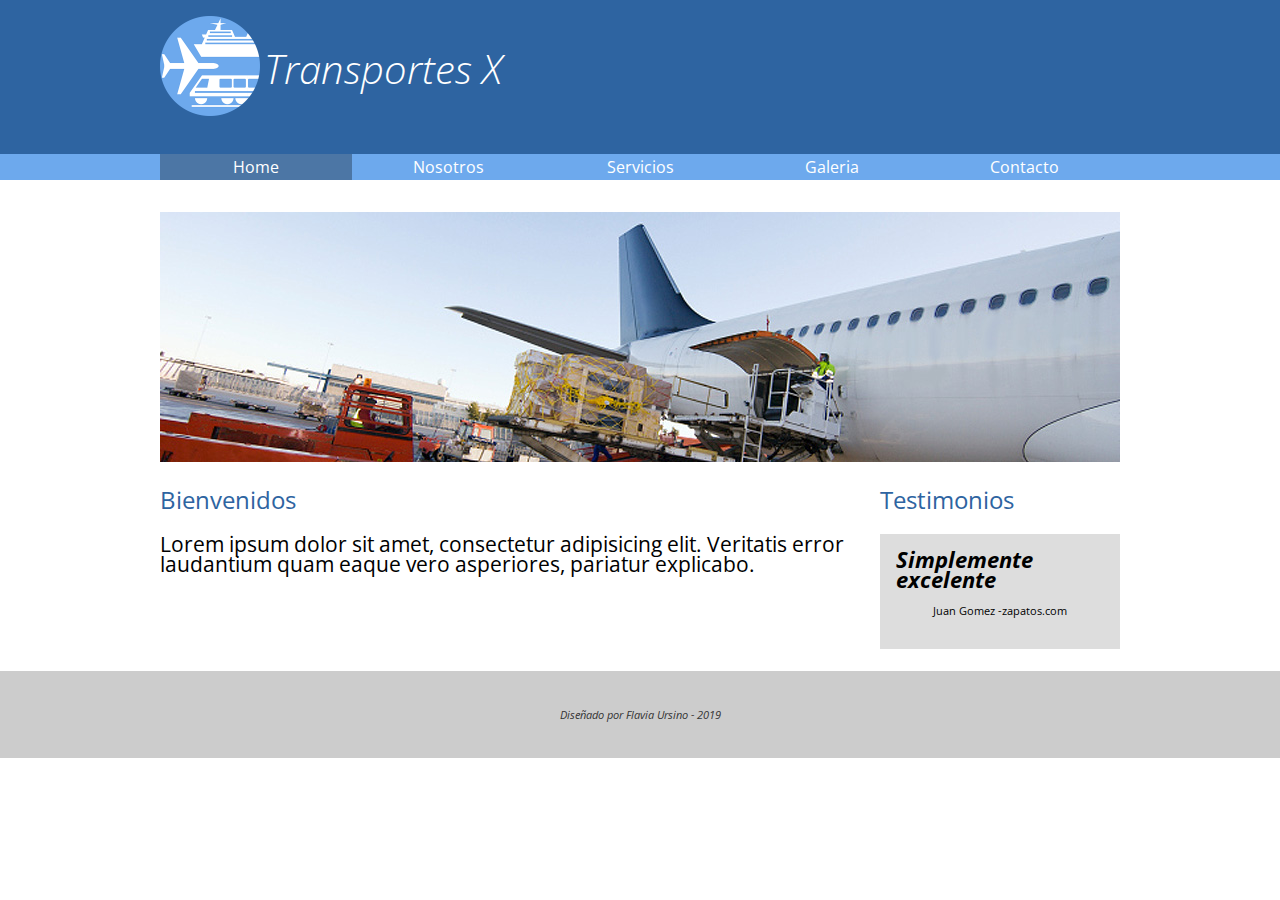
<file: index.html>
<!DOCTYPE html>
<html>
<head>
	<meta charset="utf-8">
	<meta http-equiv="X-UA-Compatible" content="IE=edge">
	<title>Transportes X</title>
	<link href="https://fonts.googleapis.com/css?family=Open+Sans:300,400,700&display=swap" rel="stylesheet">
	<link rel="stylesheet" href="css/normalize.css" />
	<link rel="stylesheet" href="css/transportes.css" />
</head>
<body>

	<header>
		<div class="holder">
			<div class="logo">
				<img src="img/logo.png" width="100" alt="Transportes X">
				<h1>Transportes X</h1>
			</div>
			<!-- <div class="redes">
				iconos
			</div>	 -->
		</div>
	</header>


	<nav>
		<div class="holder">
			<ul>
				<li><a class="activo" href="index.html">Home</a></li><li><a href="nosotros.html">Nosotros</a></li><li><a href="servicios.html">Servicios</a></li><li><a href="galeria.html">Galeria</a></li><li><a href="contacto.php">Contacto</a></li>
			</ul>
		</div>
	</nav>
	<section class="holder">
		<div class="homeimg">
			<img src="img/home/img01.jpg" alt="avion" />
		</div>
		<div class="columnas">
			<div class="bienvenidos left">
				<h2>Bienvenidos</h2>
				<p>Lorem ipsum dolor sit amet, consectetur adipisicing elit. Veritatis error laudantium quam eaque vero asperiores, pariatur explicabo.
				</p>
			</div>
			<div class="testimonios right">
				<h2>Testimonios</h2>
				<div class="testimonio">
					<span class="cita">Simplemente excelente</span>
					<span class="autor">Juan Gomez -zapatos.com</span>				
				</div>
			</div>
		</div>
	</section>
	<footer>
		<p>Diseñado por Flavia Ursino - 2019</p>
	</footer>


</body>
</html>
</file>
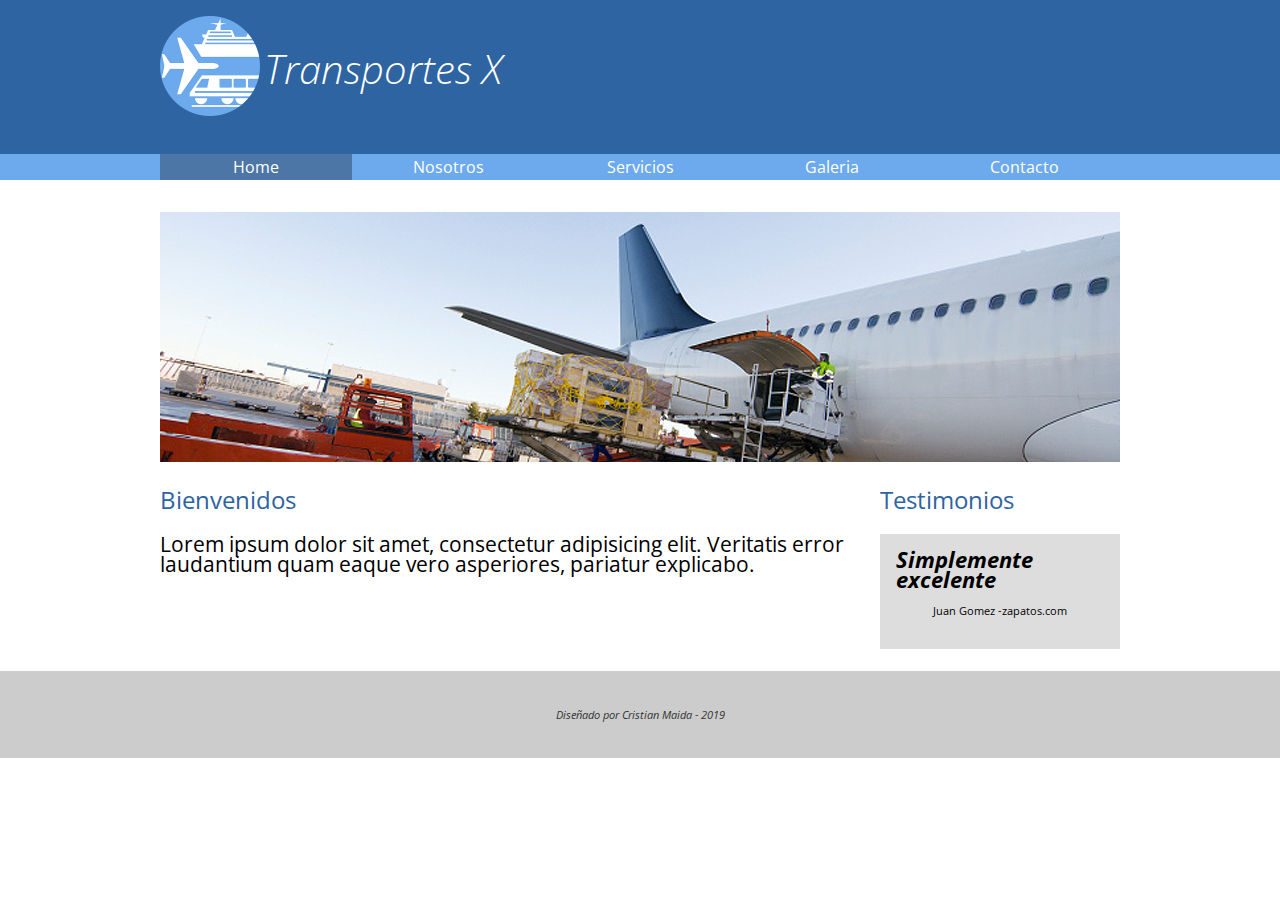
<file: docs/index.html>
<!DOCTYPE html>
<html>
<head>
	<meta charset="utf-8">
	<meta http-equiv="X-UA-Compatible" content="IE=edge">
	<title>Transportes X</title>
	<link href="https://fonts.googleapis.com/css?family=Open+Sans:300,400,700&display=swap" rel="stylesheet">
	<link rel="stylesheet" href="css/normalize.css" />
	<link rel="stylesheet" href="css/transportes.css" />
</head>
<body>

	<header>
		<div class="holder">
			<div class="logo">
				<img src="img/logo.png" width="100" alt="Transportes X">
				<h1>Transportes X</h1>
			</div>
			<!-- <div class="redes">
				iconos
			</div>	 -->
		</div>
	</header>


	<nav>
		<div class="holder">
			<ul>
				<li><a class="activo" href="index.html">Home</a></li><li><a href="nosotros.html">Nosotros</a></li><li><a href="servicios.html">Servicios</a></li><li><a href="galeria.html">Galeria</a></li><li><a href="contacto.html">Contacto</a></li>
			</ul>
		</div>
	</nav>
	<section class="holder">
		<div class="homeimg">
			<img src="img/home/img01.jpg" alt="avion" />
		</div>
		<div class="columnas">
			<div class="bienvenidos left">
				<h2>Bienvenidos</h2>
				<p>Lorem ipsum dolor sit amet, consectetur adipisicing elit. Veritatis error laudantium quam eaque vero asperiores, pariatur explicabo.
				</p>
			</div>
			<div class="testimonios right">
				<h2>Testimonios</h2>
				<div class="testimonio">
					<span class="cita">Simplemente excelente</span>
					<span class="autor">Juan Gomez -zapatos.com</span>				
				</div>
			</div>
		</div>
	</section>
	<footer>
		<p>Diseñado por Cristian Maida - 2019</p>
	</footer>


</body>
</html>
</file>
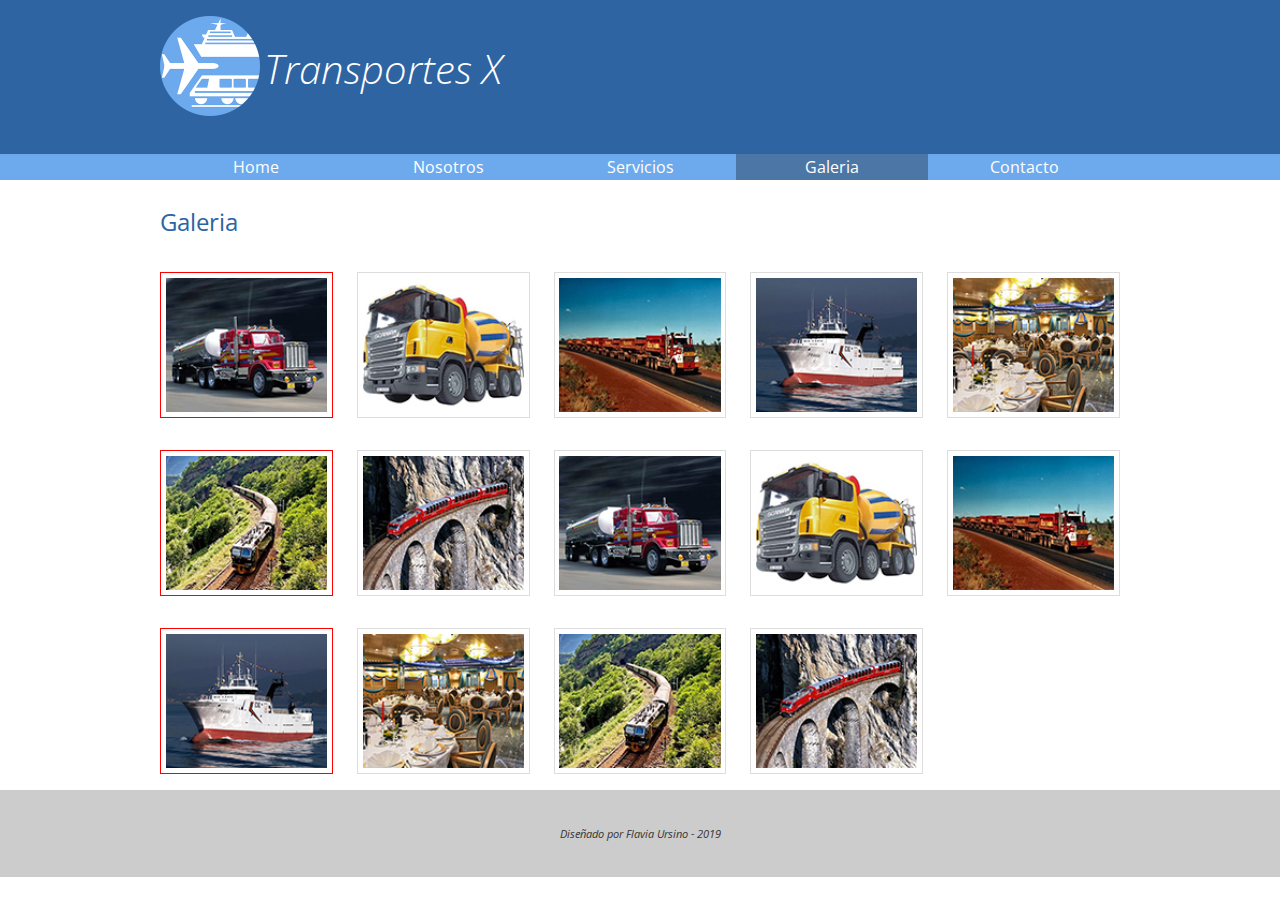
<file: galeria.html>
<!DOCTYPE html>
<html>
<head>
	<meta charset="utf-8">
	<meta http-equiv="X-UA-Compatible" content="IE=edge">
	<title>Transportes X</title>
	<link href="https://fonts.googleapis.com/css?family=Open+Sans:300,400,700&display=swap" rel="stylesheet">
	<link rel="stylesheet" href="css/normalize.css" />
	<link rel="stylesheet" href="css/transportes.css" />
</head>
<body>

	<header>
		<div class="holder">
			<div class="logo">
				<img src="img/logo.png" width="100" alt="Transportes X">
				<h1>Transportes X</h1>
			</div>
			<!-- <div class="redes">
				iconos
			</div>	 -->
		</div>
	</header>


	<nav>
		<div class="holder">
			<ul>
				<li><a href="index.html">Home</a></li><li><a  href="nosotros.html">Nosotros</a></li><li><a href="servicios.html">Servicios</a></li><li><a class="activo" href="galeria.html">Galeria</a></li><li><a href="contacto.php">Contacto</a></li>
			</ul>
		</div>
	</nav>
	<section class="holder">
		<h2>Galeria</h2>
		<div class="galeria">
			<div class="foto">
				<img src="img/galeria/ch/img01.jpg" alt="foto1" />
			</div>
			<div class="foto">
				<img src="img/galeria/ch/img02.jpg" alt="foto2" />
			</div>
			<div class="foto">
				<img src="img/galeria/ch/img03.jpg" alt="foto3" />
			</div>
			<div class="foto">
				<img src="img/galeria/ch/img04.jpg" alt="foto4" />
			</div>
			<div class="foto">
				<img src="img/galeria/ch/img05.jpg" alt="foto5" />
			</div>
			<div class="foto">
				<img src="img/galeria/ch/img06.jpg" alt="foto6" />
			</div>
			<div class="foto">
				<img src="img/galeria/ch/img07.jpg" alt="foto7" />
			</div>
			<div class="foto">
				<img src="img/galeria/ch/img01.jpg" alt="foto1" />
			</div>
			<div class="foto">
				<img src="img/galeria/ch/img02.jpg" alt="foto2" />
			</div>
			<div class="foto">
				<img src="img/galeria/ch/img03.jpg" alt="foto3" />
			</div>
			<div class="foto">
				<img src="img/galeria/ch/img04.jpg" alt="foto4" />
			</div>
			<div class="foto">
				<img src="img/galeria/ch/img05.jpg" alt="foto5" />
			</div>
			<div class="foto">
				<img src="img/galeria/ch/img06.jpg" alt="foto6" />
			</div>
			<div class="foto">
				<img src="img/galeria/ch/img07.jpg" alt="foto7" />
			</div>

			
		</div>
		
		
			
		
	</section>
	<footer>
		<p>Diseñado por Flavia Ursino - 2019</p>
	</footer>


</body>
</html>
</file>
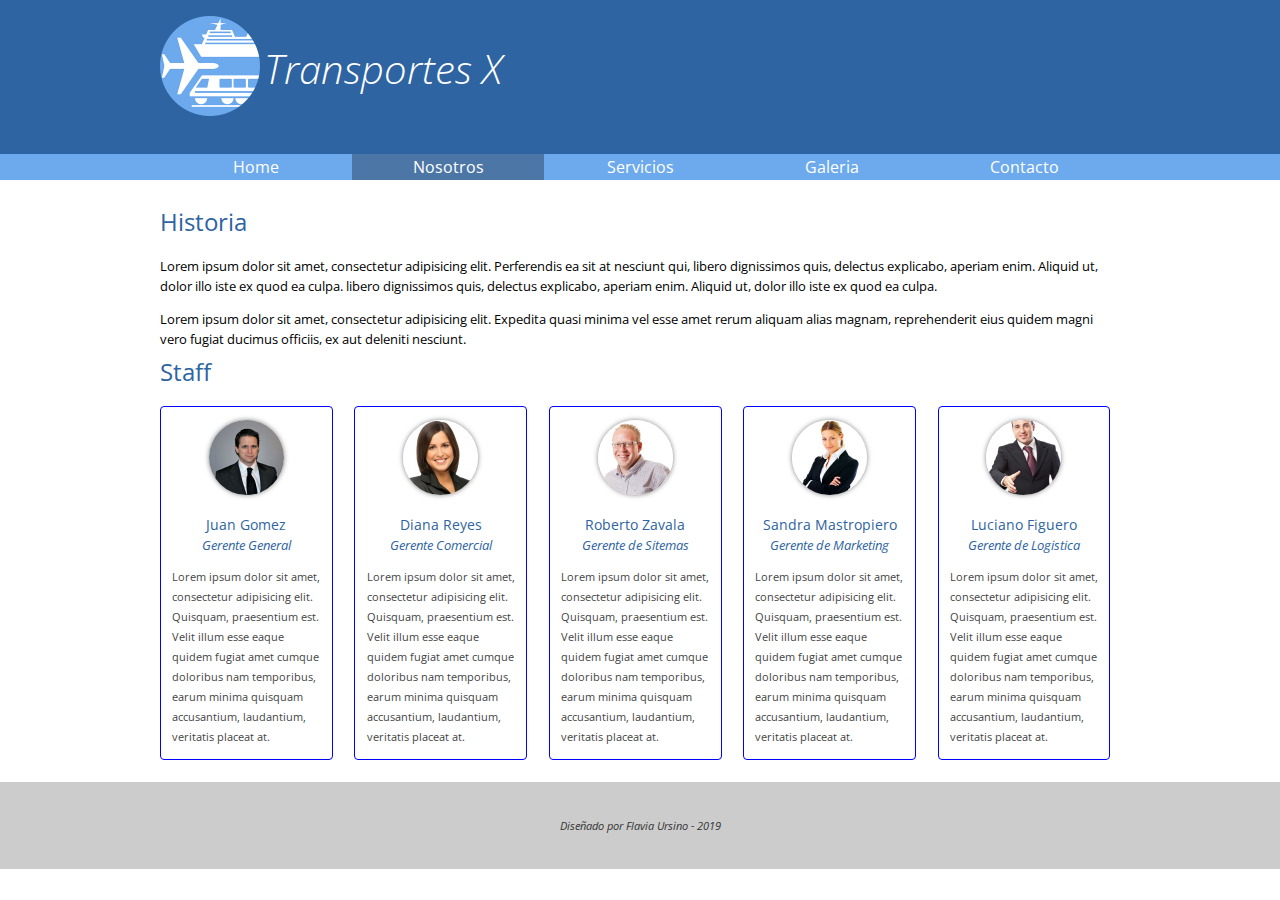
<file: nosotros.html>
<!DOCTYPE html>
<html>
<head>
	<meta charset="utf-8">
	<meta http-equiv="X-UA-Compatible" content="IE=edge">
	<title>Transportes X</title>
	<link href="https://fonts.googleapis.com/css?family=Open+Sans:300,400,700&display=swap" rel="stylesheet">
	<link rel="stylesheet" href="css/normalize.css" />
	<link rel="stylesheet" href="css/transportes.css" />
</head>
<body>

	<header>
		<div class="holder">
			<div class="logo">
				<img src="img/logo.png" width="100" alt="Transportes X">
				<h1>Transportes X</h1>
			</div>
			<!-- <div class="redes">
				iconos
			</div>	 -->
		</div>
	</header>


	<nav>
		<div class="holder">
			<ul>
				<li><a href="index.html">Home</a></li><li><a class="activo" href="nosotros.html">Nosotros</a></li><li><a href="servicios.html">Servicios</a></li><li><a href="galeria.html">Galeria</a></li><li><a href="contacto.php">Contacto</a></li>
			</ul>
		</div>
	</nav>
	<section class="holder">
		<div class="historia">
			<h2>Historia</h2>
			<p>Lorem ipsum dolor sit amet, consectetur adipisicing elit. Perferendis ea sit at nesciunt qui, libero dignissimos quis, delectus explicabo, aperiam enim. Aliquid ut, dolor illo iste ex quod ea culpa. libero dignissimos quis, delectus explicabo, aperiam enim. Aliquid ut, dolor illo iste ex quod ea culpa.</p>
			<p>Lorem ipsum dolor sit amet, consectetur adipisicing elit. Expedita quasi minima vel esse amet rerum aliquam alias magnam, reprehenderit eius quidem magni vero fugiat ducimus officiis, ex aut deleniti nesciunt.</p>
		</div>
		<div class="staff">
			<h2>Staff</h2>
			<div class="personas">
				<div class="persona">
					<figure>
						<img src="img/nosotros/nosotros1.jpg" width="75" alt="nombre">
					</figure>
					<h5>Juan Gomez</h5>
					<h6>Gerente General</h6>
					<p>Lorem ipsum dolor sit amet, consectetur adipisicing elit. Quisquam, praesentium est. Velit illum esse eaque quidem fugiat amet cumque doloribus nam temporibus, earum minima quisquam accusantium, laudantium, veritatis placeat at.</p>
				</div>
				<div class="persona">
					<figure>
						<img src="img/nosotros/nosotros2.jpg" width="75" alt="nombre">
					</figure>
					<h5>Diana Reyes</h5>
					<h6>Gerente Comercial</h6>
					<p>Lorem ipsum dolor sit amet, consectetur adipisicing elit. Quisquam, praesentium est. Velit illum esse eaque quidem fugiat amet cumque doloribus nam temporibus, earum minima quisquam accusantium, laudantium, veritatis placeat at.</p>
				</div>
				<div class="persona">
					<figure>
						<img src="img/nosotros/nosotros3.jpg" width="75" alt="nombre">
					</figure>
					<h5>Roberto Zavala</h5>
					<h6>Gerente de Sitemas</h6>
					<p>Lorem ipsum dolor sit amet, consectetur adipisicing elit. Quisquam, praesentium est. Velit illum esse eaque quidem fugiat amet cumque doloribus nam temporibus, earum minima quisquam accusantium, laudantium, veritatis placeat at.</p>
				</div>
				<div class="persona">
					<figure>
						<img src="img/nosotros/nosotros4.jpg" width="75" alt="nombre">
					</figure>
					<h5>Sandra Mastropiero</h5>
					<h6>Gerente de Marketing</h6>
					<p>Lorem ipsum dolor sit amet, consectetur adipisicing elit. Quisquam, praesentium est. Velit illum esse eaque quidem fugiat amet cumque doloribus nam temporibus, earum minima quisquam accusantium, laudantium, veritatis placeat at.</p>
				</div>
				<div class="persona">
					<figure>
						<img src="img/nosotros/nosotros5.jpg" width="75" alt="nombre">
					</figure>
					<h5>Luciano Figuero</h5>
					<h6>Gerente de Logistica</h6>
					<p>Lorem ipsum dolor sit amet, consectetur adipisicing elit. Quisquam, praesentium est. Velit illum esse eaque quidem fugiat amet cumque doloribus nam temporibus, earum minima quisquam accusantium, laudantium, veritatis placeat at.</p>
				</div>
			</div>
		</div>

	</section>
	<footer>
		<p>Diseñado por Flavia Ursino - 2019</p>
	</footer>


</body>
</html>
</file>
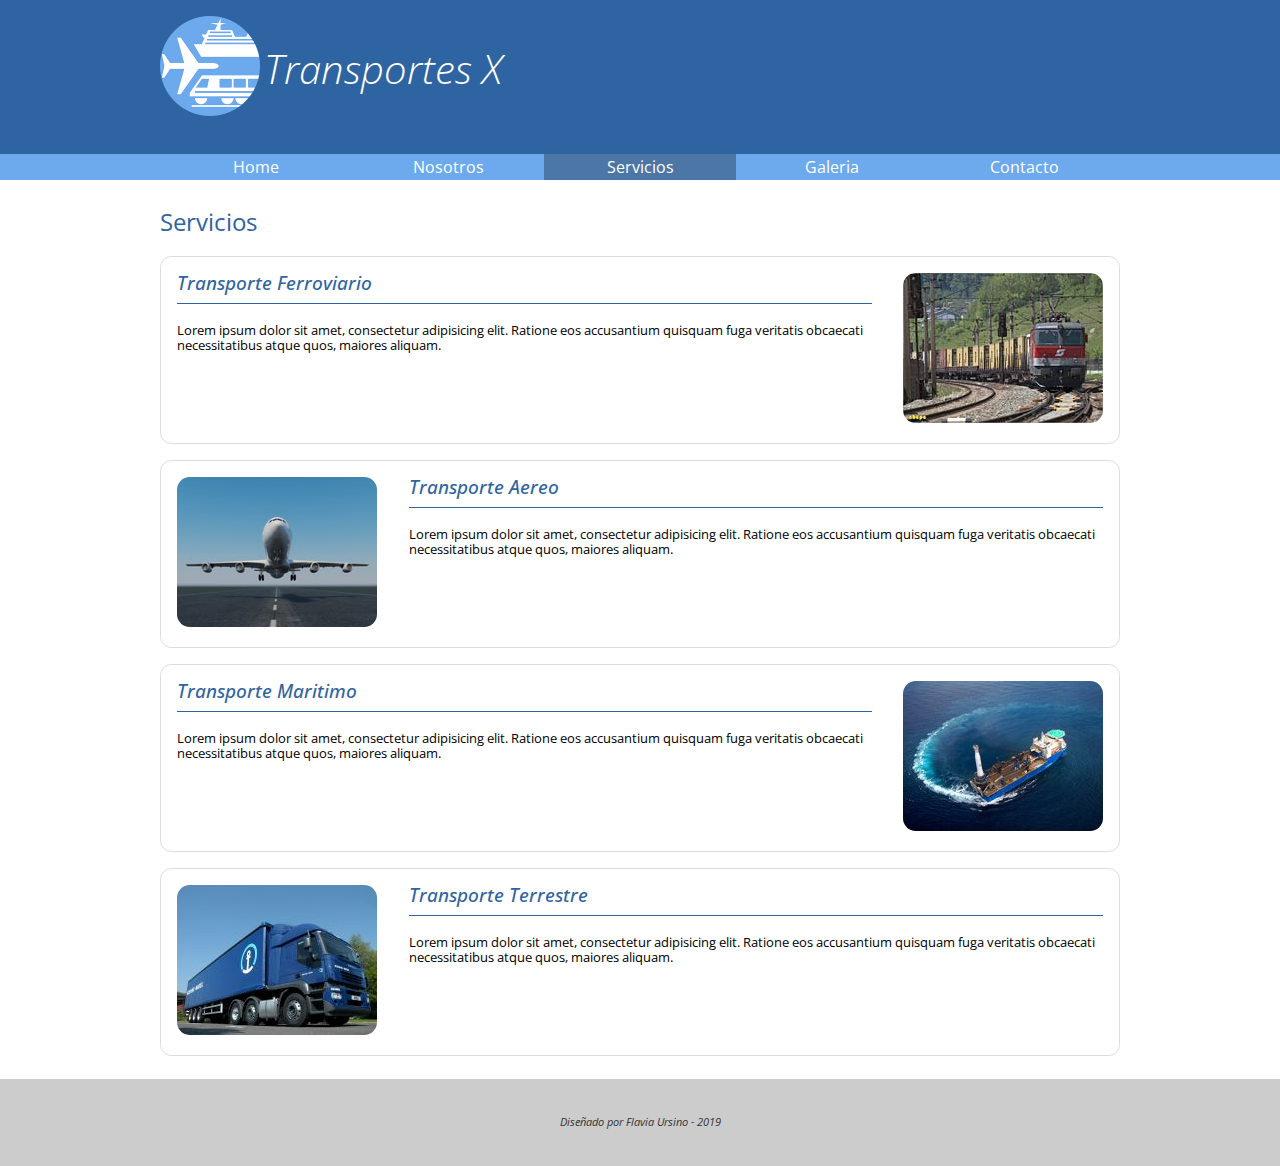
<file: servicios.html>
<!DOCTYPE html>
<html>
<head>
	<meta charset="utf-8">
	<meta http-equiv="X-UA-Compatible" content="IE=edge">
	<title>Transportes X</title>
	<link href="https://fonts.googleapis.com/css?family=Open+Sans:300,400,700&display=swap" rel="stylesheet">
	<link rel="stylesheet" href="css/normalize.css" />
	<link rel="stylesheet" href="css/transportes.css" />
</head>
<body>

	<header>
		<div class="holder">
			<div class="logo">
				<img src="img/logo.png" width="100" alt="Transportes X">
				<h1>Transportes X</h1>
			</div>
			<!-- <div class="redes">
				iconos
			</div>	 -->
		</div>
	</header>


	<nav>
		<div class="holder">
			<ul>
				<li><a href="index.html">Home</a></li><li><a  href="nosotros.html">Nosotros</a></li><li><a class="activo" href="servicios.html">Servicios</a></li><li><a href="galeria.html">Galeria</a></li><li><a href="contacto.php">Contacto</a></li>
			</ul>
		</div>
	</nav>
	<section class="holder">
		<h2>Servicios</h2>
		
		<div class="servicio">
			<figure>
				<img src="img/servicios/ferroviario.jpg" alt="Tren">
			</figure>
			<div class="info">
				<h4>Transporte Ferroviario</h4>
				<p>Lorem ipsum dolor sit amet, consectetur adipisicing elit. Ratione eos accusantium quisquam fuga veritatis obcaecati necessitatibus atque quos, maiores aliquam.</p>
			</div>
		</div>
		<div class="servicio">
			<figure>
				<img src="img/servicios/aereo.jpg" alt="Avión">
			</figure>
			<div class="info">
				<h4>Transporte Aereo</h4>
				<p>Lorem ipsum dolor sit amet, consectetur adipisicing elit. Ratione eos accusantium quisquam fuga veritatis obcaecati necessitatibus atque quos, maiores aliquam.</p>
			</div>
		</div>
		<div class="servicio">
			<figure>
				<img src="img/servicios/maritimo.jpg" alt="Barco">
			</figure>
			<div class="info">
				<h4>Transporte Maritimo</h4>
				<p>Lorem ipsum dolor sit amet, consectetur adipisicing elit. Ratione eos accusantium quisquam fuga veritatis obcaecati necessitatibus atque quos, maiores aliquam.</p>
			</div>
		</div>
		<div class="servicio">
			<figure>
				<img src="img/servicios/terrestre.jpg" alt="camión">
			</figure>
			<div class="info">
				<h4>Transporte Terrestre</h4>
				<p>Lorem ipsum dolor sit amet, consectetur adipisicing elit. Ratione eos accusantium quisquam fuga veritatis obcaecati necessitatibus atque quos, maiores aliquam.</p>
			</div>
		</div>
	</section>
	<footer>
		<p>Diseñado por Flavia Ursino - 2019</p>
	</footer>


</body>
</html>
</file>
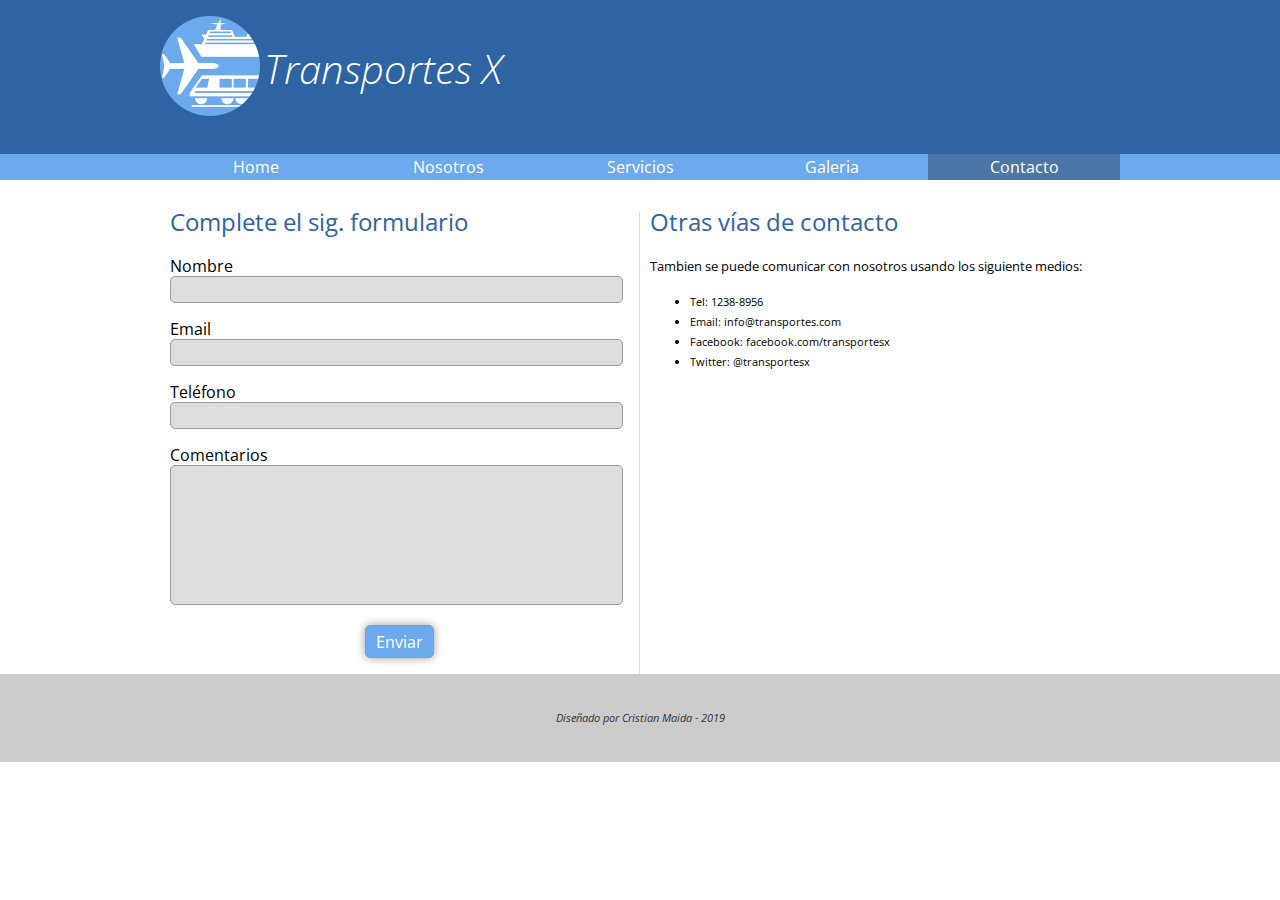
<file: docs/contacto.html>
<!DOCTYPE html>
<html>
<head>
	<meta charset="utf-8">
	<meta http-equiv="X-UA-Compatible" content="IE=edge">
	<title>Transportes X</title>
	<link href="https://fonts.googleapis.com/css?family=Open+Sans:300,400,700&display=swap" rel="stylesheet">
	<link rel="stylesheet" href="css/normalize.css" />
	<link rel="stylesheet" href="css/transportes.css" />
</head>
<body>

	<header>
		<div class="holder">
			<div class="logo">
				<img src="img/logo.png" width="100" alt="Transportes X">
				<h1>Transportes X</h1>
			</div>
			<!-- <div class="redes">
				iconos
			</div>	 -->
		</div>
	</header>


	<nav>
		<div class="holder">
			<ul>
				<li><a href="index.html">Home</a></li><li><a  href="nosotros.html">Nosotros</a></li><li><a href="servicios.html">Servicios</a></li><li><a  href="galeria.html">Galeria</a></li><li><a class="activo" href="contacto.html">Contacto</a></li>
			</ul>
		</div>
	</nav>
	<section class="holder">
		<div class="columna left">
			<h2>Complete el sig. formulario</h2>
			<form action="" method="" class="formulario">
				<p>
					<label for="nombre">Nombre</label>
					<input type="text" id="nombre">
				</p>
				<p>
					<label for="email">Email</label>
					<input type="text" id="email">
				</p>
				<p>
					<label for="tel">Teléfono</label>
					<input type="text" id="tel">
				</p>
				<p>
					<label for="comentario">Comentarios</label>
					<textarea id="comentario"></textarea>
				</p>
				<p class="acciones">
					<input type="submit" value="Enviar">
				</p>
			</form>
		</div>

		<div class="columna right">
			<h2>Otras vías de contacto</h2>
			<p>Tambien se puede comunicar con nosotros usando los siguiente medios:</p>
			<ul>
				<li>Tel: 1238-8956</li>
				<li>Email: info@transportes.com</li>
				<li>Facebook: facebook.com/transportesx</li>
				<li>Twitter: @transportesx</li>
			</ul>
			
		</div>

		
				
		
	</section>
	<footer>
		<p>Diseñado por Cristian Maida - 2019</p>
	</footer>


</body>
</html>
</file>
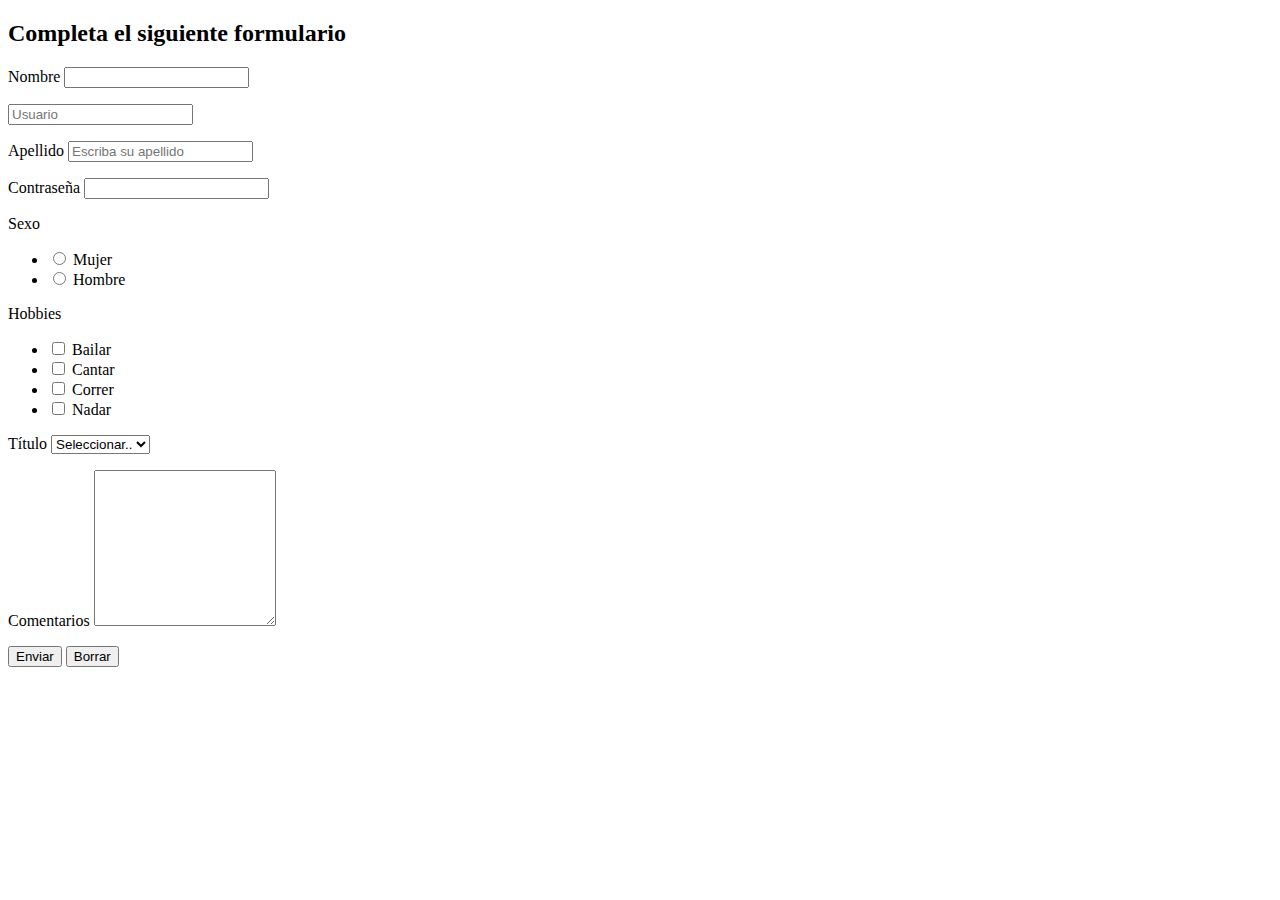
<file: docs/formulario.html>
<!DOCTYPE html>
<html>
<head>
	<meta charset="utf-8" />
	<meta http-equiv="X-UA-Compatible" content="IE=edge"/>
	<title>Etiquetas Formulario</title>
	<link rel="stylesheet" href="" />
</head>
<body>
	<h2>Completa el siguiente formulario</h2>
	<form action="" method="">
		<p>
			<label for="nom">Nombre</label>
			<input type="text" name="" id="nom" />
		</p>
		<p>
		<input type="text" name="" placeholder="Usuario" />
		</p>
		<p>
			<label for="">Apellido</label>
			<input type="text" name="" placeholder="Escriba su apellido" />
		</p>
		<p>
			<label for="">Contraseña</label>
			<input type="password" name="" />

		</p>

		<p>
			<label>Sexo</label>
			<ul>
				<li>
					<input type="radio" name="sexo" value="mujer" />
					<label for="">Mujer</label>
				</li>
				<li>
					<input type="radio" name="sexo" value="hombre" />
					<label for="">Hombre</label>
				</li>
			</ul>
		</p>
		<p>
			<label for="">Hobbies</label>
			<ul>
				<li>
					<input type="checkbox" name="hobbies[]" value="bailar" />
					<label for="">Bailar</label>
				</li>
				<li>
					<input type="checkbox" name="hobbies[]" value="cantar" />
					<label for="">Cantar</label>
				</li>
				<li>
					<input type="checkbox" name="hobbies[]" value="correr" />
					<label for="">Correr</label>
				</li>
				<li>
					<input type="checkbox" name="hobbies[]" value="nadar" />
					<label for="">Nadar</label>
				</li>
			</ul>

		</p>
		<p>
			<label for="">Título</label>
			<select name="">
				<option value="defecto">Seleccionar..</option>
				<option value="primario">Primario</option>
				<option value="secundario">Secundario</option>
				<option value="terciario">Terciario</option>

				<option value="universitario">Universitario</option>

			</select>
		</p>

		<p>
			<label>Comentarios</label>
			<textarea name="" rows="10"></textarea>	
		</p>
		<p>
			<input type="submit" value="Enviar" />
			<input type="reset" value="Borrar" />
		</p>
		
	</form>
	
</body>
</html>
</file>
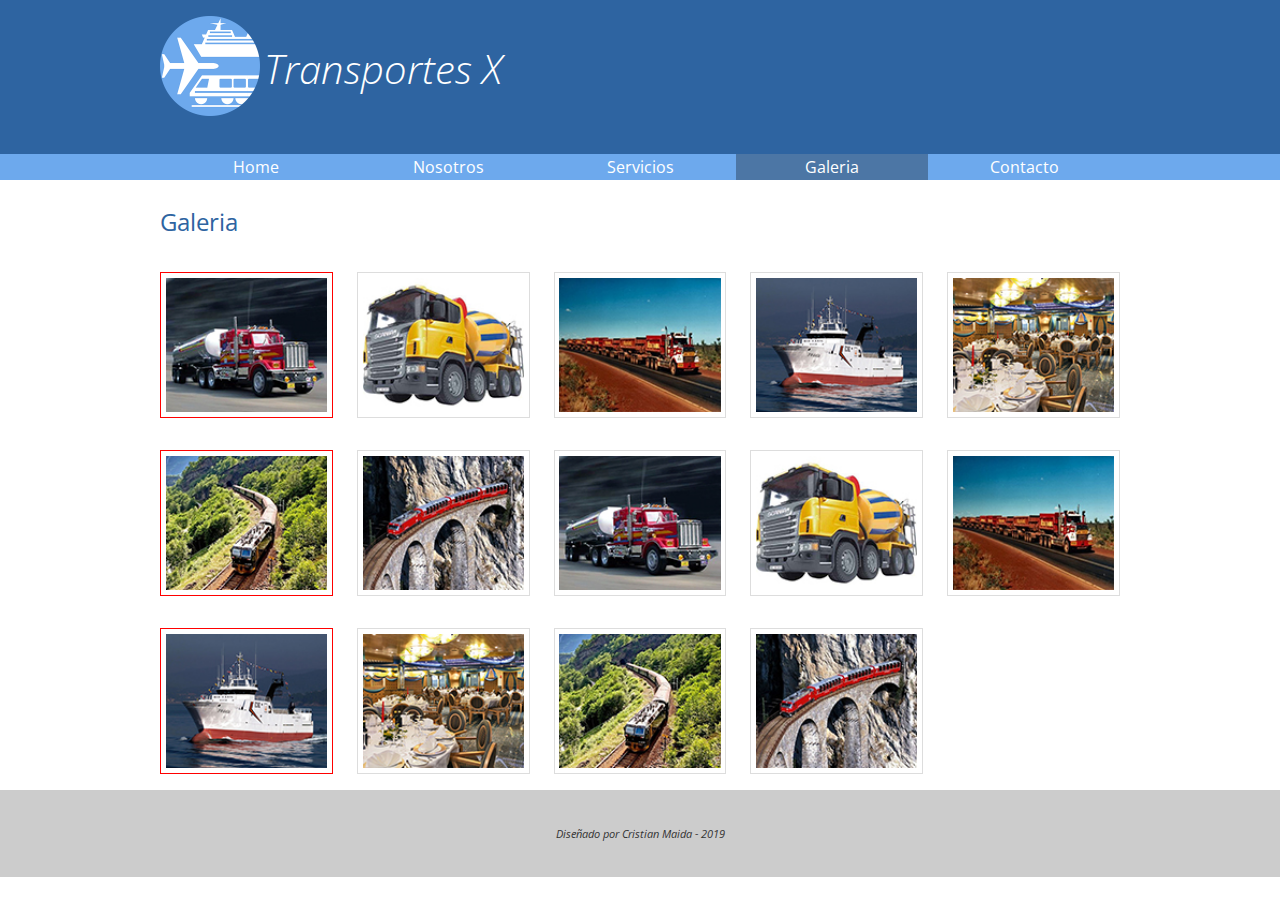
<file: docs/galeria.html>
<!DOCTYPE html>
<html>
<head>
	<meta charset="utf-8">
	<meta http-equiv="X-UA-Compatible" content="IE=edge">
	<title>Transportes X</title>
	<link href="https://fonts.googleapis.com/css?family=Open+Sans:300,400,700&display=swap" rel="stylesheet">
	<link rel="stylesheet" href="css/normalize.css" />
	<link rel="stylesheet" href="css/transportes.css" />
</head>
<body>

	<header>
		<div class="holder">
			<div class="logo">
				<img src="img/logo.png" width="100" alt="Transportes X">
				<h1>Transportes X</h1>
			</div>
			<!-- <div class="redes">
				iconos
			</div>	 -->
		</div>
	</header>


	<nav>
		<div class="holder">
			<ul>
				<li><a href="index.html">Home</a></li><li><a  href="nosotros.html">Nosotros</a></li><li><a href="servicios.html">Servicios</a></li><li><a class="activo" href="galeria.html">Galeria</a></li><li><a href="contacto.html">Contacto</a></li>
			</ul>
		</div>
	</nav>
	<section class="holder">
		<h2>Galeria</h2>
		<div class="galeria">
			<div class="foto">
				<img src="img/galeria/ch/img01.jpg" alt="foto1" />
			</div>
			<div class="foto">
				<img src="img/galeria/ch/img02.jpg" alt="foto2" />
			</div>
			<div class="foto">
				<img src="img/galeria/ch/img03.jpg" alt="foto3" />
			</div>
			<div class="foto">
				<img src="img/galeria/ch/img04.jpg" alt="foto4" />
			</div>
			<div class="foto">
				<img src="img/galeria/ch/img05.jpg" alt="foto5" />
			</div>
			<div class="foto">
				<img src="img/galeria/ch/img06.jpg" alt="foto6" />
			</div>
			<div class="foto">
				<img src="img/galeria/ch/img07.jpg" alt="foto7" />
			</div>
			<div class="foto">
				<img src="img/galeria/ch/img01.jpg" alt="foto1" />
			</div>
			<div class="foto">
				<img src="img/galeria/ch/img02.jpg" alt="foto2" />
			</div>
			<div class="foto">
				<img src="img/galeria/ch/img03.jpg" alt="foto3" />
			</div>
			<div class="foto">
				<img src="img/galeria/ch/img04.jpg" alt="foto4" />
			</div>
			<div class="foto">
				<img src="img/galeria/ch/img05.jpg" alt="foto5" />
			</div>
			<div class="foto">
				<img src="img/galeria/ch/img06.jpg" alt="foto6" />
			</div>
			<div class="foto">
				<img src="img/galeria/ch/img07.jpg" alt="foto7" />
			</div>

			
		</div>
		
		
			
		
	</section>
	<footer>
		<p>Diseñado por Cristian Maida - 2019</p>
	</footer>


</body>
</html>
</file>
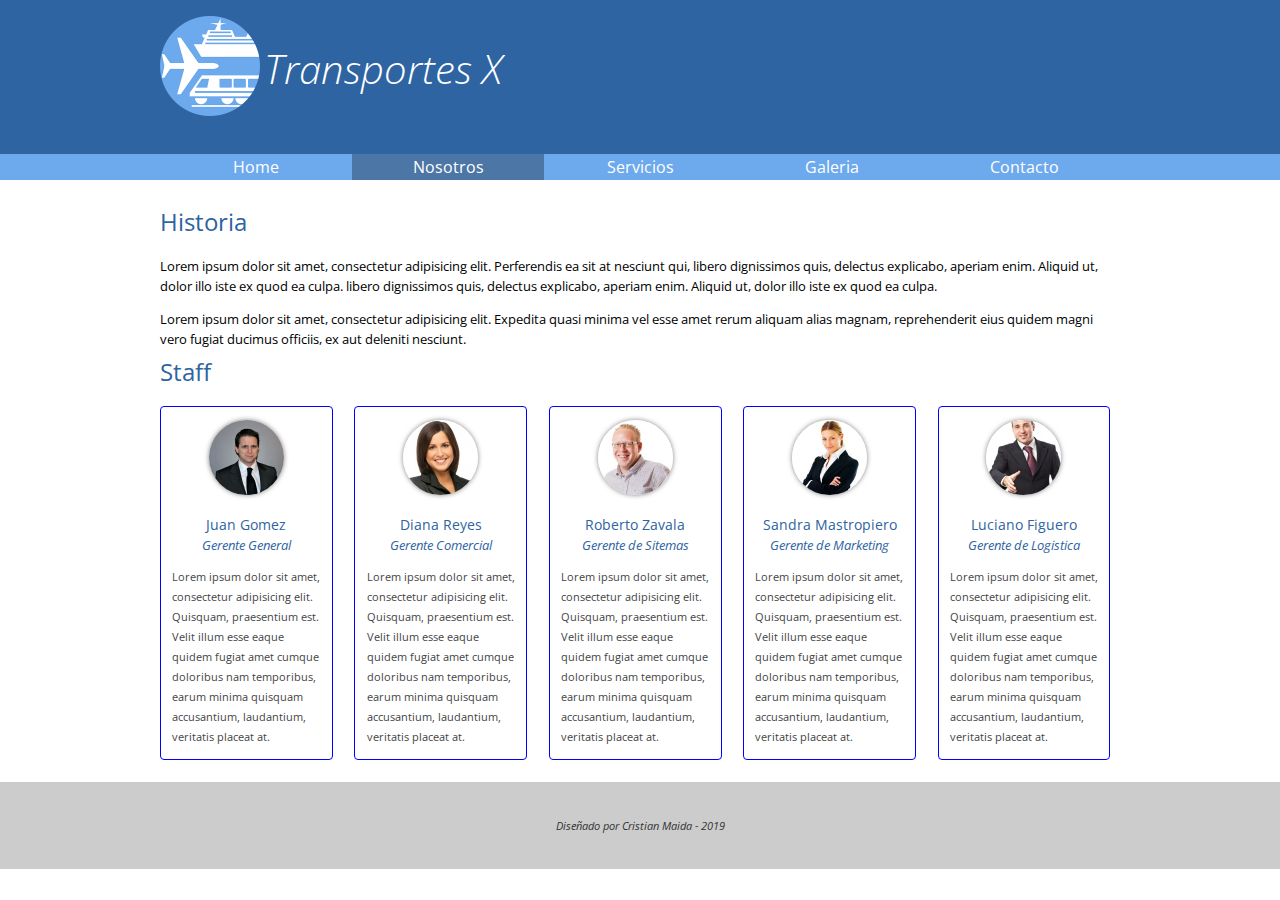
<file: docs/nosotros.html>
<!DOCTYPE html>
<html>
<head>
	<meta charset="utf-8">
	<meta http-equiv="X-UA-Compatible" content="IE=edge">
	<title>Transportes X</title>
	<link href="https://fonts.googleapis.com/css?family=Open+Sans:300,400,700&display=swap" rel="stylesheet">
	<link rel="stylesheet" href="css/normalize.css" />
	<link rel="stylesheet" href="css/transportes.css" />
</head>
<body>

	<header>
		<div class="holder">
			<div class="logo">
				<img src="img/logo.png" width="100" alt="Transportes X">
				<h1>Transportes X</h1>
			</div>
			<!-- <div class="redes">
				iconos
			</div>	 -->
		</div>
	</header>


	<nav>
		<div class="holder">
			<ul>
				<li><a href="index.html">Home</a></li><li><a class="activo" href="nosotros.html">Nosotros</a></li><li><a href="servicios.html">Servicios</a></li><li><a href="galeria.html">Galeria</a></li><li><a href="contacto.html">Contacto</a></li>
			</ul>
		</div>
	</nav>
	<section class="holder">
		<div class="historia">
			<h2>Historia</h2>
			<p>Lorem ipsum dolor sit amet, consectetur adipisicing elit. Perferendis ea sit at nesciunt qui, libero dignissimos quis, delectus explicabo, aperiam enim. Aliquid ut, dolor illo iste ex quod ea culpa. libero dignissimos quis, delectus explicabo, aperiam enim. Aliquid ut, dolor illo iste ex quod ea culpa.</p>
			<p>Lorem ipsum dolor sit amet, consectetur adipisicing elit. Expedita quasi minima vel esse amet rerum aliquam alias magnam, reprehenderit eius quidem magni vero fugiat ducimus officiis, ex aut deleniti nesciunt.</p>
		</div>
		<div class="staff">
			<h2>Staff</h2>
			<div class="personas">
				<div class="persona">
					<figure>
						<img src="img/nosotros/nosotros1.jpg" width="75" alt="nombre">
					</figure>
					<h5>Juan Gomez</h5>
					<h6>Gerente General</h6>
					<p>Lorem ipsum dolor sit amet, consectetur adipisicing elit. Quisquam, praesentium est. Velit illum esse eaque quidem fugiat amet cumque doloribus nam temporibus, earum minima quisquam accusantium, laudantium, veritatis placeat at.</p>
				</div>
				<div class="persona">
					<figure>
						<img src="img/nosotros/nosotros2.jpg" width="75" alt="nombre">
					</figure>
					<h5>Diana Reyes</h5>
					<h6>Gerente Comercial</h6>
					<p>Lorem ipsum dolor sit amet, consectetur adipisicing elit. Quisquam, praesentium est. Velit illum esse eaque quidem fugiat amet cumque doloribus nam temporibus, earum minima quisquam accusantium, laudantium, veritatis placeat at.</p>
				</div>
				<div class="persona">
					<figure>
						<img src="img/nosotros/nosotros3.jpg" width="75" alt="nombre">
					</figure>
					<h5>Roberto Zavala</h5>
					<h6>Gerente de Sitemas</h6>
					<p>Lorem ipsum dolor sit amet, consectetur adipisicing elit. Quisquam, praesentium est. Velit illum esse eaque quidem fugiat amet cumque doloribus nam temporibus, earum minima quisquam accusantium, laudantium, veritatis placeat at.</p>
				</div>
				<div class="persona">
					<figure>
						<img src="img/nosotros/nosotros4.jpg" width="75" alt="nombre">
					</figure>
					<h5>Sandra Mastropiero</h5>
					<h6>Gerente de Marketing</h6>
					<p>Lorem ipsum dolor sit amet, consectetur adipisicing elit. Quisquam, praesentium est. Velit illum esse eaque quidem fugiat amet cumque doloribus nam temporibus, earum minima quisquam accusantium, laudantium, veritatis placeat at.</p>
				</div>
				<div class="persona">
					<figure>
						<img src="img/nosotros/nosotros5.jpg" width="75" alt="nombre">
					</figure>
					<h5>Luciano Figuero</h5>
					<h6>Gerente de Logistica</h6>
					<p>Lorem ipsum dolor sit amet, consectetur adipisicing elit. Quisquam, praesentium est. Velit illum esse eaque quidem fugiat amet cumque doloribus nam temporibus, earum minima quisquam accusantium, laudantium, veritatis placeat at.</p>
				</div>
			</div>
		</div>

	</section>
	<footer>
		<p>Diseñado por Cristian Maida - 2019</p>
	</footer>


</body>
</html>
</file>
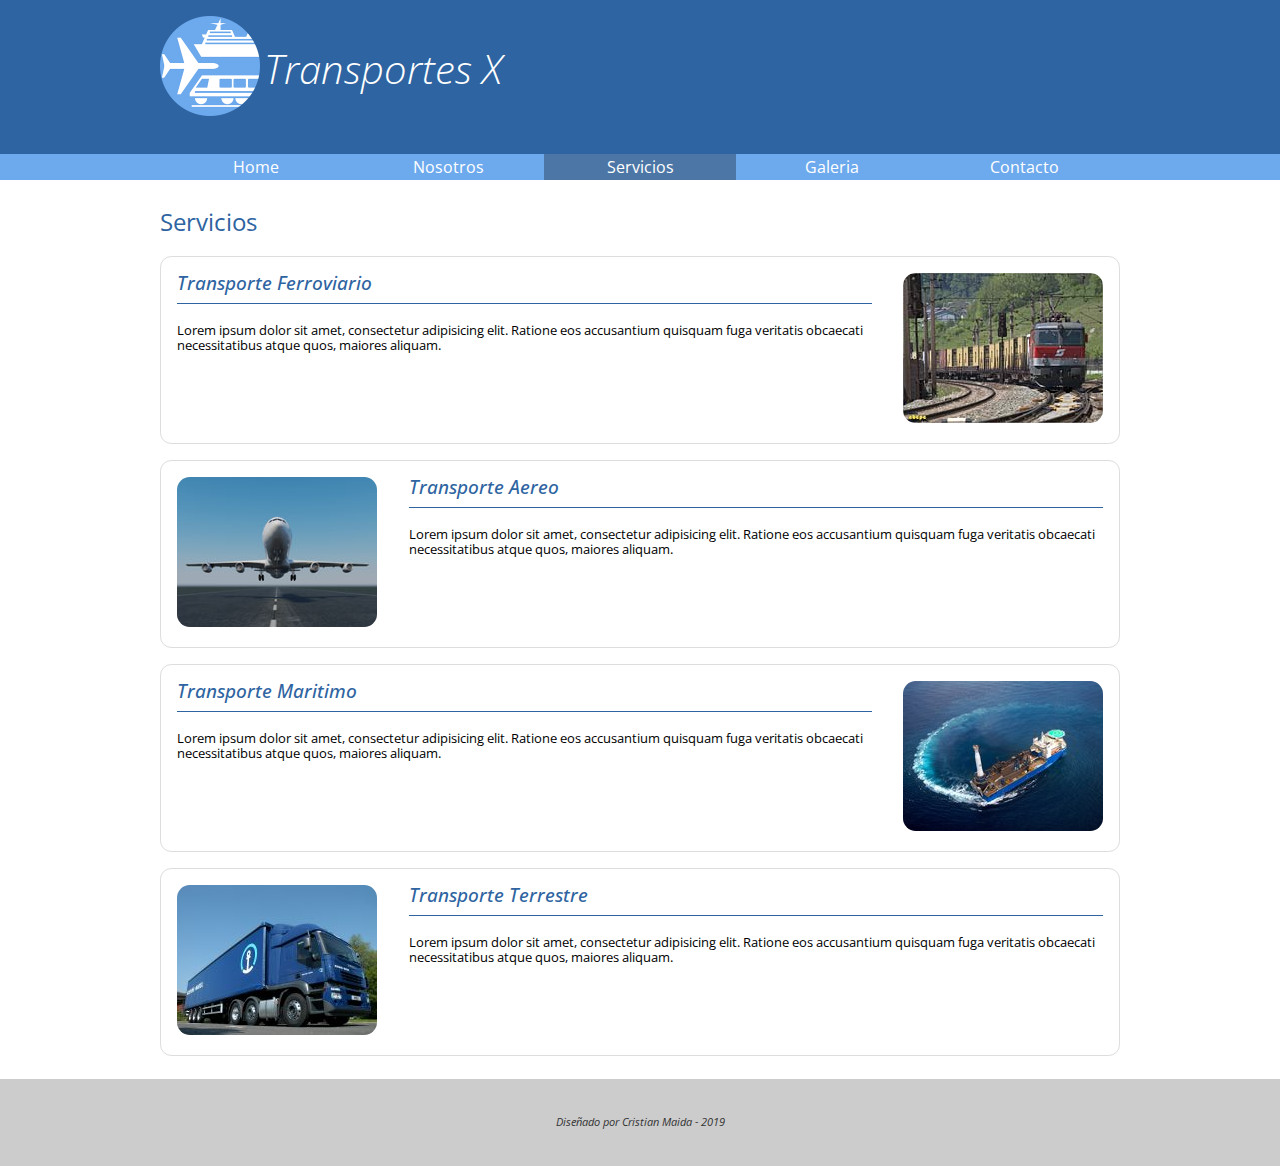
<file: docs/servicios.html>
<!DOCTYPE html>
<html>
<head>
	<meta charset="utf-8">
	<meta http-equiv="X-UA-Compatible" content="IE=edge">
	<title>Transportes X</title>
	<link href="https://fonts.googleapis.com/css?family=Open+Sans:300,400,700&display=swap" rel="stylesheet">
	<link rel="stylesheet" href="css/normalize.css" />
	<link rel="stylesheet" href="css/transportes.css" />
</head>
<body>

	<header>
		<div class="holder">
			<div class="logo">
				<img src="img/logo.png" width="100" alt="Transportes X">
				<h1>Transportes X</h1>
			</div>
			<!-- <div class="redes">
				iconos
			</div>	 -->
		</div>
	</header>


	<nav>
		<div class="holder">
			<ul>
				<li><a href="index.html">Home</a></li><li><a  href="nosotros.html">Nosotros</a></li><li><a class="activo" href="servicios.html">Servicios</a></li><li><a href="galeria.html">Galeria</a></li><li><a href="contacto.html">Contacto</a></li>
			</ul>
		</div>
	</nav>
	<section class="holder">
		<h2>Servicios</h2>
		
		<div class="servicio">
			<figure>
				<img src="img/servicios/ferroviario.jpg" alt="Tren">
			</figure>
			<div class="info">
				<h4>Transporte Ferroviario</h4>
				<p>Lorem ipsum dolor sit amet, consectetur adipisicing elit. Ratione eos accusantium quisquam fuga veritatis obcaecati necessitatibus atque quos, maiores aliquam.</p>
			</div>
		</div>
		<div class="servicio">
			<figure>
				<img src="img/servicios/aereo.jpg" alt="Avión">
			</figure>
			<div class="info">
				<h4>Transporte Aereo</h4>
				<p>Lorem ipsum dolor sit amet, consectetur adipisicing elit. Ratione eos accusantium quisquam fuga veritatis obcaecati necessitatibus atque quos, maiores aliquam.</p>
			</div>
		</div>
		<div class="servicio">
			<figure>
				<img src="img/servicios/maritimo.jpg" alt="Barco">
			</figure>
			<div class="info">
				<h4>Transporte Maritimo</h4>
				<p>Lorem ipsum dolor sit amet, consectetur adipisicing elit. Ratione eos accusantium quisquam fuga veritatis obcaecati necessitatibus atque quos, maiores aliquam.</p>
			</div>
		</div>
		<div class="servicio">
			<figure>
				<img src="img/servicios/terrestre.jpg" alt="camión">
			</figure>
			<div class="info">
				<h4>Transporte Terrestre</h4>
				<p>Lorem ipsum dolor sit amet, consectetur adipisicing elit. Ratione eos accusantium quisquam fuga veritatis obcaecati necessitatibus atque quos, maiores aliquam.</p>
			</div>
		</div>
	</section>
	<footer>
		<p>Diseñado por Cristian Maida - 2019</p>
	</footer>


</body>
</html>
</file>
<file: css/transportes.css>
/*font-family: 'Open Sans', sans-serif;*/

/*inicio base*/

body{
	font-family: 'Open Sans', sans-serif;
	font-size: 16px;
	line-height: 20px;

}

header{
	background-color: #2e64a1;
	padding: 1em 0;

}

header h1{
	color: white;
	font-size: 2.5em;
	font-style: italic;
	font-weight: 100;
	display: inline-block;
	position: relative;
	bottom: 0.8em;
}

nav{
	background-color: #6da9ed;
	margin-bottom: 2em;
}

nav ul{
	list-style: none;
	margin:0;
	padding: 0;
}

nav ul li{
	display: inline-block;
	width: 20%;
}

nav ul li a{
	color: white;
	text-decoration: none;
	text-align: center;
	padding: 0.2em 0.4em;
	display: block;
}

nav ul li a:hover{
	background-color: rgba(0,0,0,0.3);
}

nav ul li a.activo{
	background-color: #4c76a5;
}

footer{
	background-color: #ccc;
	clear: both;
	color: #333;
	font-size: 0.7em;
	font-style: italic;
	text-align: center;
	padding: 3em 0;
	margin-top: 2em;
}

footer p{
	margin:0;
}

.holder{
	width: 960px;
	margin: 0 auto;
	/*background-color: red;*/
}

h2{
	font-weight: 400;
	color: #2e64a1;
	margin: 0 0 1em;
}

.left{
	float: left;
}

.right{
	float: right;
}

/*fin base*/

/*incio home*/

.homeimg{
	margin-bottom: 1.5em;

}
.columnas{
	overflow: hidden;
}

.bienvenidos{
	width: 75%;
	padding-right: 2em;
	/*background-color: red;*/
}

.testimonios{
	width: 25%;
	/*background-color: blue;*/
}

.bienvenidos, 
.testimonios{
	box-sizing: border-box;
}

.bienvenidos p{
	font-size: 1.3em;
}

.testimonio {
	background-color: #ddd;
	padding: 1em;
}

.testimonio .cita{
	font-weight: bold;
	font-style: italic;
	font-size: 1.4em;
	/*background-color:green;*/
	display: block;
}

.testimonio .autor{
	font-size: 0.7em;
	text-align: center;
	margin:1em 0;
	/*background-color: orange;*/
	display: block;
}
/*fin home*/

/*inicio nosotros*/

.historia p{
	font-size: 0.8em;
}

.personas{
	overflow: hidden;
}

.persona{
	width: 18%;
	border: 1px solid blue;
	border-radius: 0.25em;
	float: left;
	margin-left: 2.25%;
	box-sizing: border-box;
	/*background-color: red;*/

}

.persona figure{
	margin: 0.8em 0 1em;
	text-align: center;
}

.persona figure img{
	border-radius: 50%;
	box-shadow: 0 0 5px rgba(0,0,0,0.5);
}

.persona h5,
.persona h6{
	text-align: center;
	color: #2e64a1;
	font-weight: normal;
	margin: 0;
}

.persona h5{
	font-size: 0.9em;
}

.persona h6{
	font-size: 0.8em;
	font-style: italic;
	margin-bottom: 1em;
}

.persona p{
	font-size: 0.7em;
	color: #444;
	margin:0 1em 1em;
}

.persona:first-child{
	margin-left: 0;
}

/*
:first-child;
:last-child;

*/

/*fin nosotros*/

/*inicio servicios*/

.servicio{
	border: 1px solid #ddd;
	border-radius: 0.7em;
	margin: 1em 0;
	padding: 1em;
	overflow: hidden;
}

.servicio figure{
	display: inline-block;
}

.servicio figure img{
	border-radius: 0.8em;
}

.servicio .info{
	width: 75%;
}

.servicio .info h4{
	color: #2e64a1;
	font-size: 1.2em;
	font-style: italic;
	font-weight: 500;
	margin: 0 0 1em;
	border-bottom: 1px solid #2e64a1;
	padding-bottom: 0.5em;
}

.servicio .info p{
	font-size: 0.8em;
	line-height: 1.2em;
}


.servicio:nth-child(odd) figure{
	float:left;
	margin: 0 1em 0 0;
}

.servicio:nth-child(odd) .info{
	float: right;
}

.servicio:nth-child(even) figure{
	float:right;
	margin: 0 0 0 1em;
}

.servicio:nth-child(even) .info{
	float: left;
}

/*
odd: impar
even: par

;

*/

/*fin servicios*/


/*inicio galeria*/


.galeria .foto{
	/*display: inline-block;*/
	float: left;
	width: 18%;
	margin: 1em 0 1em 2.5%;
	border: 1px solid #ddd;
	padding: 0.3em;
	box-sizing: border-box;
	/*background-color: red;*/
}

.galeria .foto img{
	width: 100%;
	display: block;
	}

.galeria .foto:nth-child(5n+1){
	margin-left:0;
	border-color: red;
}

/*fin galeria*/


/*inicio contacto*/

.columna{
	width: 50%;
	padding: 0 0.625em;
	box-sizing: border-box;
	/*background-color: red;*/
}

.columna.left{
	border-right:1px solid #ddd;  
}

.columna.right p{
	font-size: 0.8em;
}


.columna.right ul li{
	font-size: 0.7em;
}

.formulario label{
	width: 22%;
	vertical-align: top;
	/*background-color: red;*/
	/*display: inline-block;*/
	display: block;
}

.formulario input,
.formulario textarea{
	background-color: #ddd;
	border-radius: 5px;
	border: 1px solid #999;
	font-size: 0.8em;
	padding: 0.4em 0.6em;
	width: 95%;
	/*background-color: blue;*/
}

.formulario textarea{
	height: 10em;
	resize: none;
}

.formulario input[type="submit"]{
	width: auto;
	background-color: #6da9ed;
	box-shadow: 0 0 10px rgba(0,0,0,0.4);
	color: white;
	font-size: 1em;
	/*text-align: center;*/
}

.formulario .acciones{
	text-align: center;
	/*text-align: right;*/
}

.msg{
	background-color: green;
	color: white;
	padding: 5px;
}


/*fin de contacto*/
</file>
<file: docs/css/transportes.css>
/*font-family: 'Open Sans', sans-serif;*/

/*inicio base*/

body{
	font-family: 'Open Sans', sans-serif;
	font-size: 16px;
	line-height: 20px;

}

header{
	background-color: #2e64a1;
	padding: 1em 0;

}

header h1{
	color: white;
	font-size: 2.5em;
	font-style: italic;
	font-weight: 100;
	display: inline-block;
	position: relative;
	bottom: 0.8em;
}

nav{
	background-color: #6da9ed;
	margin-bottom: 2em;
}

nav ul{
	list-style: none;
	margin:0;
	padding: 0;
}

nav ul li{
	display: inline-block;
	width: 20%;
}

nav ul li a{
	color: white;
	text-decoration: none;
	text-align: center;
	padding: 0.2em 0.4em;
	display: block;
}

nav ul li a:hover{
	background-color: rgba(0,0,0,0.3);
}

nav ul li a.activo{
	background-color: #4c76a5;
}

footer{
	background-color: #ccc;
	clear: both;
	color: #333;
	font-size: 0.7em;
	font-style: italic;
	text-align: center;
	padding: 3em 0;
	margin-top: 2em;
}

footer p{
	margin:0;
}

.holder{
	width: 960px;
	margin: 0 auto;
	/*background-color: red;*/
}

h2{
	font-weight: 400;
	color: #2e64a1;
	margin: 0 0 1em;
}

.left{
	float: left;
}

.right{
	float: right;
}

/*fin base*/

/*incio home*/

.homeimg{
	margin-bottom: 1.5em;

}
.columnas{
	overflow: hidden;
}

.bienvenidos{
	width: 75%;
	padding-right: 2em;
	/*background-color: red;*/
}

.testimonios{
	width: 25%;
	/*background-color: blue;*/
}

.bienvenidos, 
.testimonios{
	box-sizing: border-box;
}

.bienvenidos p{
	font-size: 1.3em;
}

.testimonio {
	background-color: #ddd;
	padding: 1em;
}

.testimonio .cita{
	font-weight: bold;
	font-style: italic;
	font-size: 1.4em;
	/*background-color:green;*/
	display: block;
}

.testimonio .autor{
	font-size: 0.7em;
	text-align: center;
	margin:1em 0;
	/*background-color: orange;*/
	display: block;
}
/*fin home*/

/*inicio nosotros*/

.historia p{
	font-size: 0.8em;
}

.personas{
	overflow: hidden;
}

.persona{
	width: 18%;
	border: 1px solid blue;
	border-radius: 0.25em;
	float: left;
	margin-left: 2.25%;
	box-sizing: border-box;
	/*background-color: red;*/

}

.persona figure{
	margin: 0.8em 0 1em;
	text-align: center;
}

.persona figure img{
	border-radius: 50%;
	box-shadow: 0 0 5px rgba(0,0,0,0.5);
}

.persona h5,
.persona h6{
	text-align: center;
	color: #2e64a1;
	font-weight: normal;
	margin: 0;
}

.persona h5{
	font-size: 0.9em;
}

.persona h6{
	font-size: 0.8em;
	font-style: italic;
	margin-bottom: 1em;
}

.persona p{
	font-size: 0.7em;
	color: #444;
	margin:0 1em 1em;
}

.persona:first-child{
	margin-left: 0;
}

/*
:first-child;
:last-child;

*/

/*fin nosotros*/

/*inicio servicios*/

.servicio{
	border: 1px solid #ddd;
	border-radius: 0.7em;
	margin: 1em 0;
	padding: 1em;
	overflow: hidden;
}

.servicio figure{
	display: inline-block;
}

.servicio figure img{
	border-radius: 0.8em;
}

.servicio .info{
	width: 75%;
}

.servicio .info h4{
	color: #2e64a1;
	font-size: 1.2em;
	font-style: italic;
	font-weight: 500;
	margin: 0 0 1em;
	border-bottom: 1px solid #2e64a1;
	padding-bottom: 0.5em;
}

.servicio .info p{
	font-size: 0.8em;
	line-height: 1.2em;
}


.servicio:nth-child(odd) figure{
	float:left;
	margin: 0 1em 0 0;
}

.servicio:nth-child(odd) .info{
	float: right;
}

.servicio:nth-child(even) figure{
	float:right;
	margin: 0 0 0 1em;
}

.servicio:nth-child(even) .info{
	float: left;
}

/*
odd: impar
even: par

;

*/

/*fin servicios*/


/*inicio galeria*/


.galeria .foto{
	/*display: inline-block;*/
	float: left;
	width: 18%;
	margin: 1em 0 1em 2.5%;
	border: 1px solid #ddd;
	padding: 0.3em;
	box-sizing: border-box;
	/*background-color: red;*/
}

.galeria .foto img{
	width: 100%;
	display: block;
	}

.galeria .foto:nth-child(5n+1){
	margin-left:0;
	border-color: red;
}

/*fin galeria*/


/*inicio contacto*/

.columna{
	width: 50%;
	padding: 0 0.625em;
	box-sizing: border-box;
	/*background-color: red;*/
}

.columna.left{
	border-right:1px solid #ddd;  
}

.columna.right p{
	font-size: 0.8em;
}


.columna.right ul li{
	font-size: 0.7em;
}

.formulario label{
	width: 22%;
	vertical-align: top;
	/*background-color: red;*/
	/*display: inline-block;*/
	display: block;
}

.formulario input,
.formulario textarea{
	background-color: #ddd;
	border-radius: 5px;
	border: 1px solid #999;
	font-size: 0.8em;
	padding: 0.4em 0.6em;
	width: 95%;
	/*background-color: blue;*/
}

.formulario textarea{
	height: 10em;
	resize: none;
}

.formulario input[type="submit"]{
	width: auto;
	background-color: #6da9ed;
	box-shadow: 0 0 10px rgba(0,0,0,0.4);
	color: white;
	font-size: 1em;
	/*text-align: center;*/
}

.formulario .acciones{
	text-align: center;
	/*text-align: right;*/
}


/*fin de contacto*/
</file>
